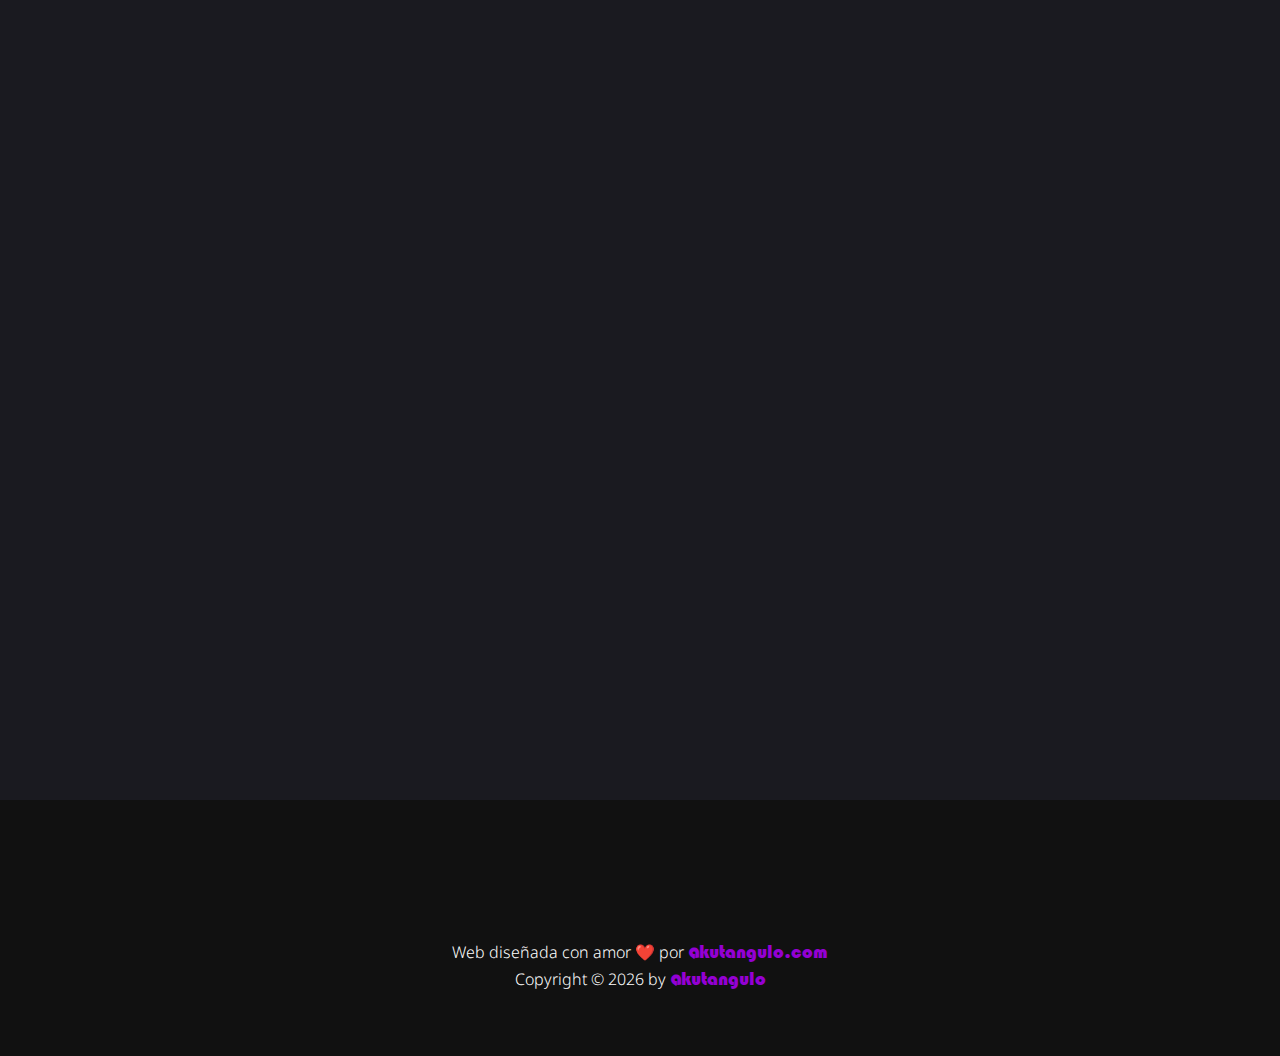
<file: footer-akutangulo/footer-akutangulo.html>
<!DOCTYPE html>
<html lang="es">
<head>
  <meta charset="utf-8">
  <meta name="viewport" content="width=device-width, initial-scale=1">
  <title>Akutangulo diseño de páginas web, posicionamiento SEO y fotografía pánorámica para empresas en Valladolid</title>
  <meta name="author" content="Oscar Navarro">
  <link rel="icon" type="image/svg+xml" href="../assets/images/logo-akutangulo-diseño-web-seo-chatbot-ia.svg">
  <link rel="stylesheet" href="../assets/estilos-akutangulo.css">
  <link rel="stylesheet" href="footer-akutangulo.css">

</head>
<body>
  <!-- Contenido de la página (espaciado para visualizar el footer) -->
  <div style="height: 800px;"></div>

  <footer class="footer-akutangulo">
    <div class="footer-logo-akutangulo">
      <a href="https://akutangulo.com">
        <svg xmlns="http://www.w3.org/2000/svg" version="1.0" width="65.000000pt" height="65.000000pt" viewBox="0 0 58.000000 67.000000" preserveAspectRatio="xMidYMid meet">
          <metadata>
            Logo de Akutangulo diseño de páginas web, posicionamiento SEO, fotografía inmersiva para empresas y chat bots con Inteligencia Artificial en Valladolid. Oscar Navarro.
          </metadata>
          <g transform="translate(0.000000,65.000000) scale(0.100000,-0.100000)" fill="#9300D3" stroke="none">
            <path class="animacion-logo-svg-akutangulo" d="M175 551 c-112 -52 -169 -207 -120 -329 19 -45 86 -112 172 -169 51 -35 52 -35 77 -16 24 17 25 22 26 125 l0 106 -38 -5 c-51 -7 -77 21 -68 72 8 42 41 60 80 45 40 -15 46 -40 46 -182 l0 -133 90 9 90 10 0 156 c0 147 -1 159 -25 207 -26 51 -72 91 -128 112 -46 18 -157 13 -202 -8z"/>
          </g>
        </svg>
      </a>
    </div>
    <div class="copyright-akutangulo">
      <p>
        Web diseñada con amor ❤️ por
        <a href="https://akutangulo.com" rel="noopener" target="_blank" title="Akutangulo diseño de páginas web, posicionamiento SEO, fotografía inmersiva para empresas y Chatbots con Inteligencia Artificial en Valladolid" aria-label="Akutangulo diseño de páginas web, posicionamiento SEO, fotografía inmersiva para empresas y Chatbots con Inteligencia Artificial en Valladolid" class="akutangulo-diseño-web-seo">
          Akutangulo.com
        </a>
      </p>
      <p>
        Copyright © <span class="copyright-year"></span> by
        <a href="https://akutangulo.com" rel="noopener" target="_blank" title="Akutangulo diseño de páginas web, posicionamiento SEO, fotografía inmersiva para empresas y Chatbots con Inteligencia Artificial en Valladolid" aria-label="Akutangulo diseño de páginas web, posicionamiento SEO, fotografía inmersiva para empresas y Chatbots con Inteligencia Artificial en Valladolid" class="akutangulo-diseño-web-seo">
          Akutangulo
        </a>
      </p>
    </div>
  </footer>

  <script>
    document.querySelectorAll(".copyright-year").forEach(function(element) {
      element.textContent = new Date().getFullYear();
    });
  </script>
</body>
</html>
</file>
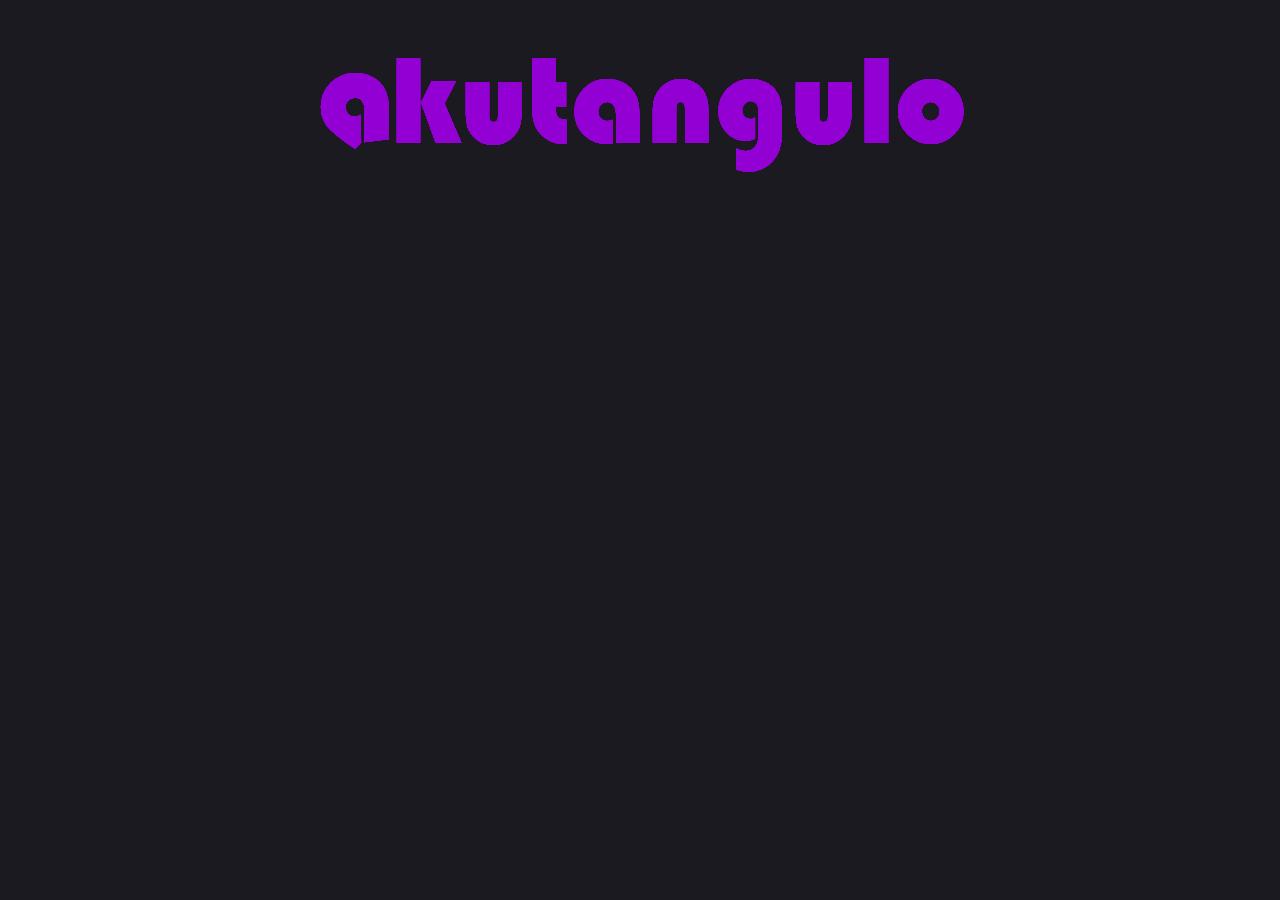
<file: header-akutangulo/header-akutangulo.html>
<!DOCTYPE html>
<html lang="es">
<head>
  <meta charset="utf-8">
  <meta name="viewport" content="width=device-width, initial-scale=1">
  <title>Akutangulo - HEADER</title>
  <meta name="author" content="Oscar Navarro">
  <link rel="icon" type="image/svg+xml" href="../assets/images/logo-akutangulo-diseño-web-seo-chatbot-ia.svg">
  <link rel="stylesheet" href="../assets/estilos-akutangulo.css">
  <link rel="stylesheet" href="header-akutangulo.css">
</head>
<body>
  <header>
    <div class="aku-container-logo">
      <figure id="aku">
        <h1 class="logo-akutangulo-portada">Akutangulo</h1>
        <h1 class="logo-akutangulo-portada">Akutangulo</h1>
        <h1 class="logo-akutangulo-portada">Akutangulo</h1>
        <h1 class="logo-akutangulo-portada">Akutangulo</h1>
        <h1 class="logo-akutangulo-portada">Akutangulo</h1>
        <h1 class="logo-akutangulo-portada">Akutangulo</h1>
        <h1 class="logo-akutangulo-portada">Akutangulo</h1>
        <h1 class="logo-akutangulo-portada">Akutangulo</h1>
      </figure>
    </div>
  </header>
</body>
</html>
</file>
<file: assets/estilos-akutangulo.css>
/*
 * Copyright 2025 Akutangulo - navarr0
 * Proprietary software of Akutangulo.com
 * https://www.akutangulo.com
 *
 * Diseñado y creado con todo el amor del mundo por navarr0 de Akutangulo.com.
 */

/*************************************************
 * Estilos generales de la página Akutangulo.com *
 *************************************************/
@import url('https://fonts.googleapis.com/css2?family=Noto+Sans:ital,wght@0,100..900;1,100..900&display=swap');

@font-face {
    font-family: 'bauhouse_akutangulo';
        src: url("fonts/bauhouse_akutangulo.woff2") format("woff2"),
        url("fonts/bauhouse_akutangulo.woff") format("woff"),
        url("fonts/bauhouse_akutangulo.ttf") format("truetype"),
        url("fonts/bauhouse_akutangulo.eot?#iefix") format("embedded-opentype");
    }

    :root {
      /* Colores de marca */
      --color-akutangulo: #9300D3; /* Color principal de la marca rgba(147, 0, 211, 0.99); */
      --color-akutangulo-claro: #B54ADE; /* Variante clara para acentos o efectos */
      --color-akutangulo-oscuro: #6A00A0; /* Variante oscura para hover o contraste */      
    
      /* Tema Oscuro (por defecto) */
      --color-fondo: #1A1A20; /* Fondo principal, oscuro y sofisticado */
      --color-fondo-secundario: #2D2D35; /* Fondo para secciones o tarjetas */
      --color-texto: #F8F8FC; /* Texto principal, blanco suavizado */
      --color-texto-secundario: #C8C8D2; /* Texto secundario o subtítulos */
      --color-fondo-transparente: rgba(26, 26, 32, 0.85); /* Para overlays o sombras */
      /* Colores de acento */
      --color-cta: #00C2FF; /* Acento principal para botones Llamada a la Acción PULSE*/
      --color-enlaces: #FF5E8F; /* Acento secundario para enlaces */
      /* Colores para redes sociales */
      --color-facebook: #3b5999;
      --color-twitter: #55acee;
      --color-linkedin: #0077b5;
      --color-telegram: #0088cc; /* <i class="fab fa-telegram-plane" aria-hidden="true"></i> */
      --color-whatsapp: #25d366; /* <i class="fab fa-whatsapp" aria-hidden="true"></i> */
      /* @ <i class="fas fa-at" aria-hidden="true"></i> */
      --color-github: #333333;
      /* Variables no relacionadas con los colores */
      --font-weight-contenido: 100; /* Peso de fuente para el contenido */
    }
    
    [data-theme="light"] {
      /* Tema Claro */
      --color-fondo: #F5F7FF; /* Fondo claro con toque moderno */
      --color-fondo-secundario: #E8EBFA; /* Fondo secundario sutil */
      --color-texto: #252538; /* Texto principal oscuro */
      --color-texto-secundario: #5D5D72; /* Texto secundario más claro */
      --color-fondo-transparente: rgba(245, 247, 255, 0.9); /* Para overlays claros */
      /* Variables no relacionadas con los colores */
      --font-weight-contenido: 900; /* Peso de fuente para el contenido */
    }

/* Reset básico */
*, *::before, *::after {
  box-sizing: border-box;
  padding: 0;
  margin: 0;
}
body {
  background-color: var(--color-fondo);
  font-family: "Noto Sans", sans-serif;
  font-weight: 300;
  overflow-x: hidden; 
  font-size: 18px;
  font-style: light;
  font-optical-sizing: auto;
  font-variation-settings: "wdth" 100;
}
main {
    max-width: 1200px; /* Limita el ancho máximo del contenido principal */
    margin: 0 auto; /* Centra horizontalmente */
    font-weight: 100;
    }
</file>
<file: footer-akutangulo/footer-akutangulo.css>
/*
 * Copyright 2025 Akutangulo - navarr0
 * Proprietary software of Akutangulo.com
 * https://www.akutangulo.com
 *
 * Diseñado y creado con todo el amor del mundo por navarr0 de Akutangulo.com.
 */
/*****************************************************************
 * Estilo del FOOTER con la animacion del logo de Akutangulo.com *
 *****************************************************************/
 :root {
   --color-footer-akutangulo: #111111; 
 }
 .akutangulo-diseño-web-seo {
    font-family: 'bauhouse_akutangulo';
    color: #9400D3;
    animation: glow 10s ease-in-out infinite;
  }

  .footer-akutangulo {
    text-align: center;
    background-color: var(--color-footer-akutangulo); /* #1E1E1E*/
    padding-top: 1rem;
    padding-bottom: 4rem;
  }
  .footer-logo-akutangulo {
    margin: 15px auto;
    width: 76px;
  }

  .copyright-akutangulo {
    color: #fff;
    font-size: 1rem;
    font-weight: 300;
  }
  .copyright-akutangulo a {
    text-decoration: none;
    transition: all 0.3s ease-in-out;
    font-size: 1.2rem;
  }
  .copyright-akutangulo a:hover {
    font-size: 1.3rem;
  }
  /* Estilo base para el trazado del logo Akutangulo en SVG */
  .animacion-logo-svg-akutangulo {
    fill: none;
    stroke: #9300D3;
    stroke-width: 5;
    stroke-dasharray: 3000;
    stroke-dashoffset: 3000;
    animation: draw-akutangulo 5s ease-in-out forwards, fillLogo-akutangulo 2s ease-in-out forwards 3s, glow 10s ease-in-out infinite;
  }

  /* Animación para dibujar el trazado del logo */
  @keyframes draw-akutangulo {
    0% {
      stroke-dashoffset: 3000;
    }
    100% {
      stroke-dashoffset: 0;
    }
  }
</file>
<file: header-akutangulo/header-akutangulo.css>
/*
 * Copyright 2025 Akutangulo - navarr0
 * Proprietary software of Akutangulo.com
 * https://www.akutangulo.com
 *
 * Diseñado y creado con todo el amor del mundo por navarr0 de Akutangulo.com.
 */
/**************************************************
 * Estilos para el HEADER del logo Akutangulo.com *
 **************************************************/
  .aku-container-logo {
    position: relative;
    top: 0;
    width: 100%;
    height: 35vh;
    text-align: center; /* Centra el contenido */
  }
  /* Estilos para los H1 con la clase logo-akutangulo-portada */
  .logo-akutangulo-portada {
    display: block;
    width: 100%; /* Ajusta al contenedor */
    padding: 5px;
    line-height: 1.5;
    font-family: 'bauhouse_akutangulo'; /* Separamos font-family */
    font-size: clamp(2rem, 10vw, 10rem); /* Tamaño responsivo */
    font-weight: normal; /* Ajusta el grosor de la fuente */
    text-transform: none;
    position: absolute;
    color: var(--color-akutangulo);
    animation: glow 10s ease-in-out infinite;
    margin: 0; /* Elimina márgenes por defecto */
    text-align: center;
  }
  /* Estilos para el contenedor que mantiene la animación wobble */
  #aku {
    animation: wobble 5s ease-in-out infinite;
    transform-origin: center center;
    transform-style: preserve-3d;
    position: relative;
  }
  @keyframes wobble {
    0%, 100% { transform: rotate3d(1, 1, 0, 40deg); }
    25% { transform: rotate3d(-1, 1, 0, 40deg); }
    50% { transform: rotate3d(-1, -1, 0, 40deg); }
    75% { transform: rotate3d(1, -1, 0, 40deg); }
  }
  @keyframes glow {
    0%, 100% { text-shadow: 0 0 30px DeepPink; }
    25% { text-shadow: 0 0 30px Lime; }
    50% { text-shadow: 0 0 30px Magenta; }
    75% { text-shadow: 0 0 30px MediumSlateBlue; }
  }
/* Ajustamos las capas 3D a cada H1 dentro del contenedor */
  .aku-container-logo h1:nth-child(2) { transform: translateZ(5px); }
  .aku-container-logo h1:nth-child(3) { transform: translateZ(10px); }
  .aku-container-logo h1:nth-child(4) { transform: translateZ(15px); }
  .aku-container-logo h1:nth-child(5) { transform: translateZ(20px); }
  .aku-container-logo h1:nth-child(6) { transform: translateZ(25px); }
  .aku-container-logo h1:nth-child(7) { transform: translateZ(30px); }
  .aku-container-logo h1:nth-child(8) { transform: translateZ(35px); }
  /* Media query para pantallas pequeñas */
  @media (max-width: 768px) {
    .logo-akutangulo-portada {
      font-size: clamp(4rem, 10vw, 10rem); /* Reduce tamaño en móviles */
    }
    .aku-container-logo {
      height: 15vh;
    }
  }
</file>
